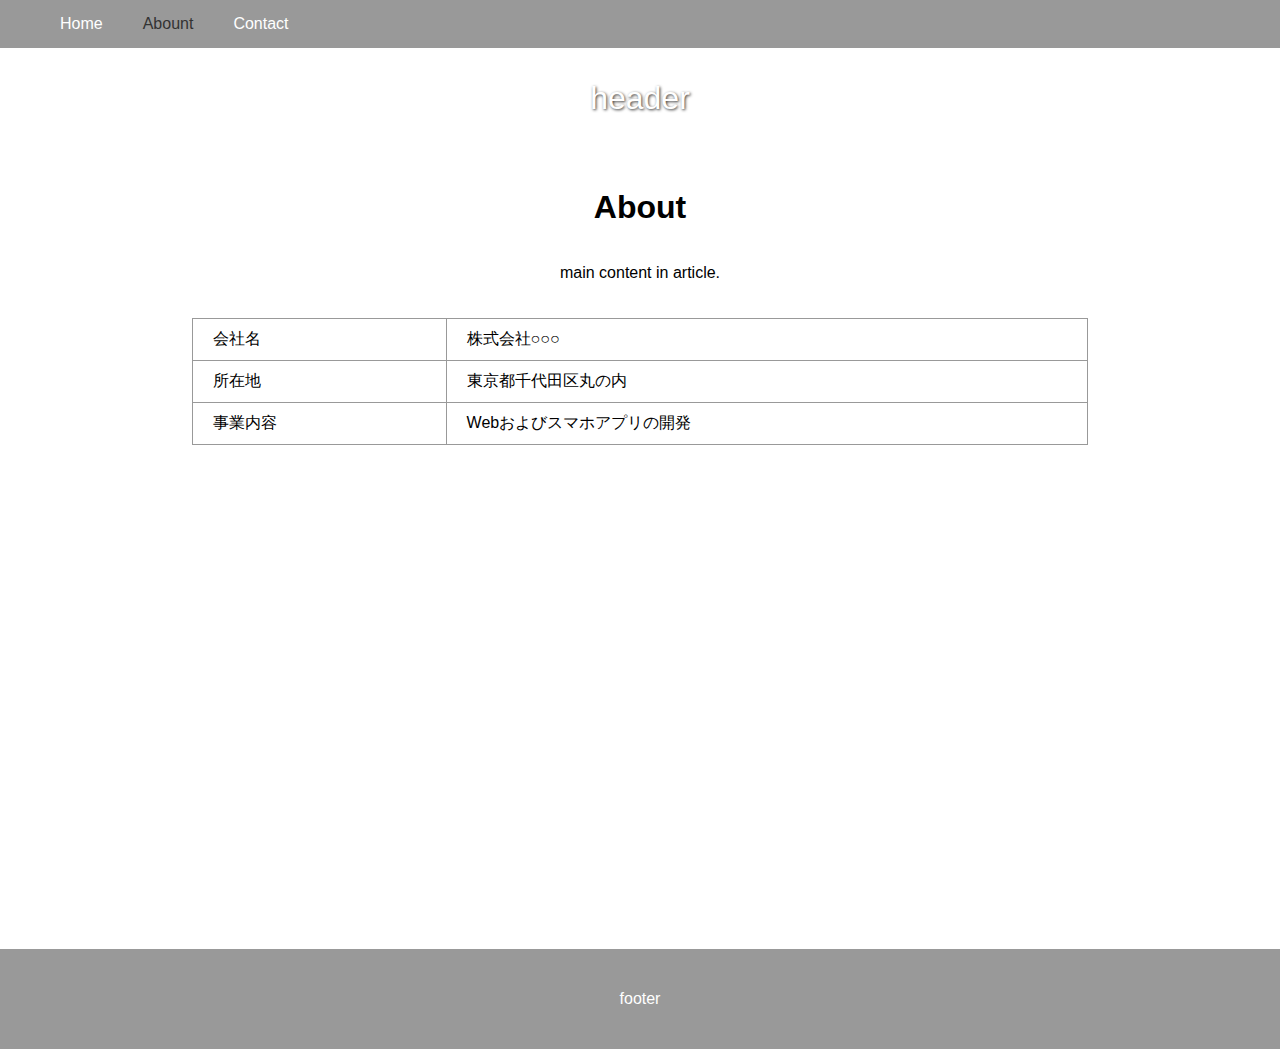
<file: about.html>
<!DOCTYPE html>
<html lang="ja">

<head>
    <meta charset="utf-8">
    <meta name="viewport" content="width=device-width,initial-scale=1">
    <title>template-about</title>
    <link rel="stylesheet" href="./style.css">
</head>

<body>
    <nav>
        <ul>
            <li><a href="index.html">Home</a></li>
            <li><a href="about.html" style="color: #333;">Abount</a></li>
            <li><a href="contact.html">Contact</a></li>
        </ul>
    </nav>
    <header>
        header
    </header>
    <main>
        <article>
            <h1>About</h1>
            <p>main content in article.</p>
            <div class="profile">
                <table>
                    <tr>
                        <td>会社名</td>
                        <td>株式会社○○○</td>
                    </tr>
                    <tr>
                        <td>所在地</td>
                        <td>東京都千代田区丸の内</td>
                    </tr>
                    <tr>
                        <td>事業内容</td>
                        <td>Webおよびスマホアプリの開発</td>
                    </tr>
                </table>
            </div>
            <div class="map">
                <iframe
                    src="https://www.google.com/maps/embed?pb=!1m18!1m12!1m3!1d12963.435279702546!2d139.75968045848873!3d35.68047812077775!2m3!1f0!2f0!3f0!3m2!1i1024!2i768!4f13.1!3m3!1m2!1s0x60188bfbcd794975%3A0x239c242b7b27f6c9!2z44CSMTAwLTAwMDUg5p2x5Lqs6YO95Y2D5Luj55Sw5Yy65Li444Gu5YaF!5e0!3m2!1sja!2sjp!4v1617057066651!5m2!1sja!2sjp"
                    width="100%" height="400" style="border:0;" allowfullscreen="" loading="lazy"></iframe>
            </div>
        </article>
    </main>
    <footer>
        footer
    </footer>
</body>

</html>
</file>
<file: style.css>
body {
    margin: 0;
    padding: 0;
    display: flex;
    flex-direction: column;
    min-height: 100vh;
    font-family: sans-serif;
}

nav {
    background-color: #999;
}

nav ul {
    margin: 0;
    display: flex;
    flex-direction: row;
    list-style-type: none;
}

nav a {
    display: block;
    color: #fff;
    text-decoration: none;
    padding: 15px 20px;
}

nav a:hover {
    color: #333;
}

header {
    /* 背景 */
    background-image: url(https://source.unsplash.com/random/2000x200);
    height: 100px;
    background-size: cover;
    background-repeat: no-repeat;
    background-position: center;
    /* テキストレイアウト */
    display: flex;
    flex-direction: column;
    justify-content: center;
    align-items: center;
    /* テキスト */
    font-size: 2em;
    color: #fff;
    text-shadow: #333 1px 1px 3px;
    /* ボトム */
    margin-bottom: 20px;
}

main {
    margin-bottom: auto;
}

article {
    display: flex;
    flex-direction: column;
    align-items: center;
    margin-bottom: 20px;
}

.sections {
    display: flex;
    flex-direction: row;
    justify-content: space-evenly;
}

section h1 {
    text-align: center;
}

footer {
    height: 100px;
    background-color: #999;
    color: #fff;
    display: flex;
    flex-direction: column;
    justify-content: center;
    align-items: center;
}

/* responsive */

@media screen and (max-width: 800px) {
    .sections {
        flex-direction: column;
        align-items: center;
    }
}

/* for IE11 */

_:-ms-lang(x)::-ms-backdrop, .sections {
    justify-content: space-around;
}

/* About */

.profile {
    width: 70%;
}

table {
    border: #999 1px solid;
    border-collapse: collapse;
    width: 100%;
    margin-top: 20px;
}

td {
    border: #999 1px solid;
    padding: 10px 20px;
}

.map {
    width: 70%;
    margin-top: 40px;
    margin-bottom: 40px;
}

@media screen and (max-width: 800px) {
    .profile {
        width: 90%;
        font-size: 0.7em;
    }
    .map {
        width: 90%;
    }
}

/* Contact */

.inquiry {
    width: 70%;
    margin-bottom: 30px;
}

label {
    display: block;
    margin-top: 20px;
    margin-bottom: 5px;
}

input[type="text"] {
    width: 100%;
    padding: 10px;
    /* font-size: 1em; */
    box-sizing: border-box;
    border: #aaa 1px solid;
    border-radius: 5px;
}

textarea {
    width: 100%;
    box-sizing: border-box;
    padding: 10px;
    border: #aaa 1px solid;
    border-radius: 5px;
    resize: none;
    /* 下部のマージン削除 */
    display: block;
}

button {
    margin-top: 20px;
    padding: 10px 30px;
}

.error {
    font-size: small;
    color: #f00;
}

.hidden {
    display: none;
}

@media screen and (max-width: 800px) {
    .inquiry {
        width: 90%;
    }
}
</file>
